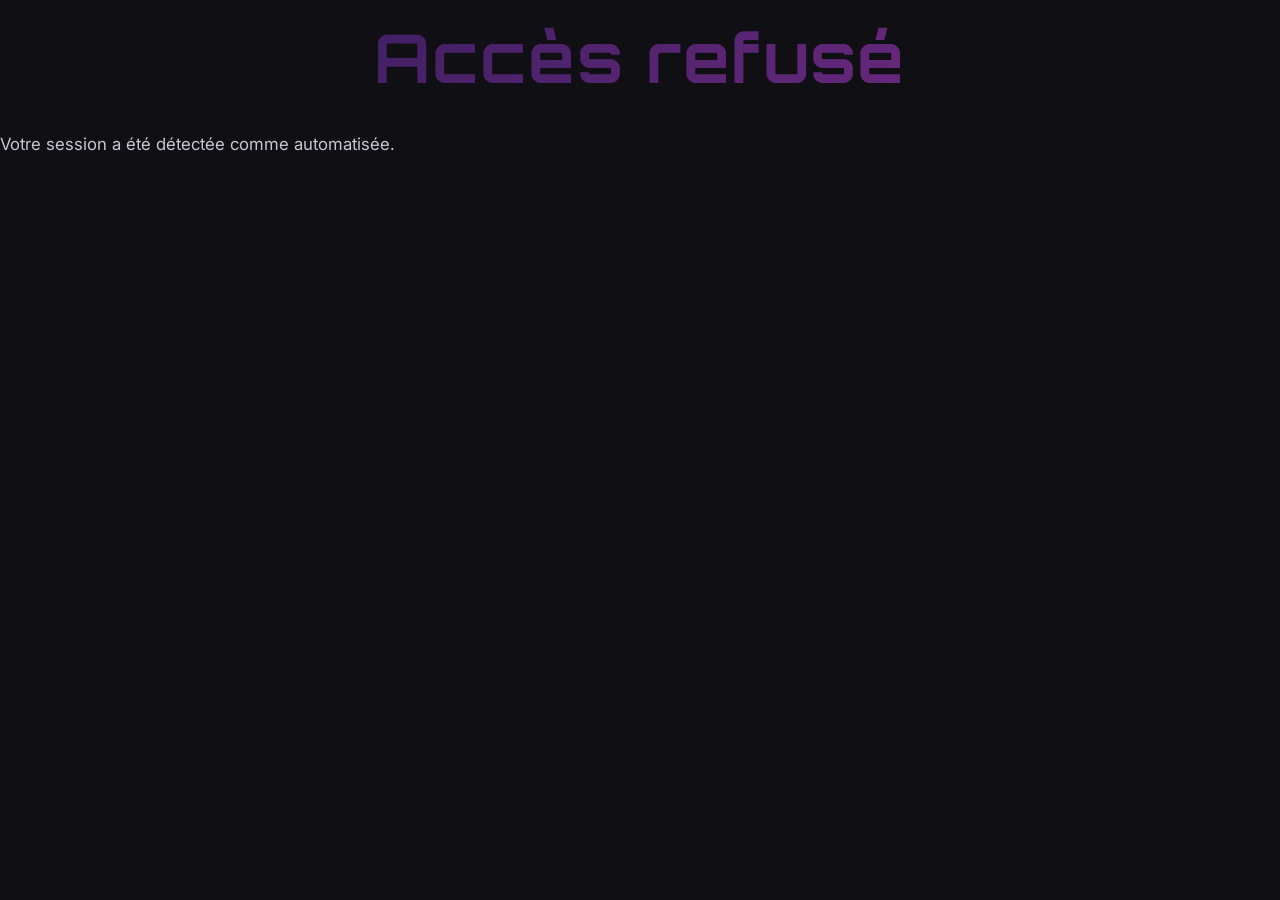
<file: index.html>
<!DOCTYPE html>
<html lang="en">
<head>
    <meta charset="UTF-8" />
    <meta name="viewport" content="width=device-width, initial-scale=1.0" />
    <title>Yv Laroch - 3D / CGI / VFX</title>
    <link rel="preconnect" href="https://fonts.googleapis.com" />
    <link href="https://fonts.googleapis.com/css2?family=Orbitron:wght@400;700;900&family=Space+Grotesk:wght@300;400;600&family=Inter:wght@300;400;600&display=swap" rel="stylesheet" />
    <link rel="stylesheet" href="css/style.css" />
    <link rel="stylesheet" href="https://cdnjs.cloudflare.com/ajax/libs/font-awesome/6.0.0-beta3/css/all.min.css" />
    <link rel="icon" href="images/logo/favicon.ico" />
</head>
<body>

    <!-- ====== NAVBAR ====== -->
    <header class="navbar">
			<div class="container">
				<div class="logo">
					<a href="index.html">
						<img src="images/logo/logo.svg" alt="Yv Laroch" />
						<span class="logo-text">Yv<span class="dot">.</span>Laroch</span>
					</a>
				</div>
				<nav>
					
					<ul class="nav-links" id="navLinks">
						<li><a href="index.html" data-key="nav_home">Home</a></li>
						<li><a href="portfolio.html" data-key="nav_portfolio">Portfolio</a></li>
						<li><a href="about.html" data-key="nav_about">About</a></li>
						<li><a href="services.html" data-key="nav_services">Services</a></li>  <!-- ← NOUVEAU -->
						<li><a href="contact.html" data-key="nav_contact">Contact</a></li>
					</ul>
					<div class="lang-switcher">
						<button class="lang-btn" data-lang="fr">FR</button>
						<button class="lang-btn active" data-lang="en">EN</button>
						<button class="lang-btn" data-lang="mg">MG</button>
					</div>
					<div class="menu-toggle" id="menuToggle">
						<span></span><span></span><span></span>
					</div>
				</nav>
			</div>
	</header>

    <!-- ====== HERO ====== -->
    <section class="hero">
        <div class="hero-background">
            <div class="gradient-orb orb1"></div>
            <div class="gradient-orb orb2"></div>
        </div>
        <div class="container hero-content">
            <div class="hero-avatar">
                <img src="images/avatar.png" alt="Yv Laroch" id="heroAvatar" />
            </div>
			   <h1 class="hero-title" data-key="hero_title">YV LAROCH</h1>
			<p class="hero-subtitle" data-key="hero_subtitle">3D / CGI / VFX · Visual Storytelling</p>
			<p class="hero-tagline" data-key="hero_tagline">Design your own universe.</p>
			<div class="hero-cta">
				<a href="portfolio.html" class="btn btn-primary" data-key="hero_cta_portfolio">View Portfolio</a>
				<a href="contact.html" class="btn btn-outline" data-key="hero_cta_contact">Contact</a>
			</div>
	</section>


    <!-- ====== FEATURED PROJECTS ====== -->
   
	<section class="featured-projects">
		<div class="container">
			<h2 data-key="featured_title">Featured <span class="highlight">Projects</span></h2>
				<div class="featured-grid" id="featuredGrid">
					<!-- Chargé dynamiquement par main.js -->
				</div>
        </div>
    </section>
	<!-- ====== SHOWREEL / BEST OF ====== -->
<section class="showreel-section">
    <div class="container">
        <h2>Showreel <span class="highlight">2025</span></h2>
        <p style="text-align:center; color:var(--text-secondary); margin-bottom:2rem;">
            Sélection des meilleurs moments de mon travail en 3D, CGI, VFX et cinéma.
        </p>
        <div class="showreel-wrapper">
            <!-- Intégrez ici votre showreel vidéo -->
            <div class="showreel-placeholder" onclick="openVideo('TA70DH0osuk')">
                <div class="play-button-large">
                    <i class="fas fa-play"></i>
                </div>
                <p style="color: var(--text-muted); margin-top: 1rem;">Cliquez pour voir un extrait</p>
            </div>
        </div>
    </div>
</section>

    <!-- ====== FOOTER ====== -->
    <footer>
    <div class="container">
        <div class="footer-content">
            <div class="brand">
                <span class="logo-text">Yv<span class="dot">.</span>Laroch</span>
                <p data-key="footer_tagline">3D · CGI · VFX · Visual Storytelling</p>
            </div>
        <div class="footer-social">
    <!-- === STUDIO : GraphyNdot === -->
    <span style="color: var(--text-muted); font-size:0.65rem; font-weight:600; letter-spacing:1px; margin-right:0.3rem;">STUDIO</span>
    <a href="#" data-social="youtube_studio" title="GraphyNdot YouTube"><i class="fab fa-youtube"></i></a>
    <a href="#" data-social="facebook_studio" title="GraphyNdot Facebook"><i class="fab fa-facebook"></i></a>
    
    <span style="color: var(--text-muted); font-size:0.65rem; font-weight:600; letter-spacing:1px; margin:0 0.3rem;">|</span>
    
    <!-- === PERSO : Yv Laroch === -->
    <span style="color: var(--text-muted); font-size:0.65rem; font-weight:600; letter-spacing:1px; margin-right:0.3rem;">PERSO</span>
    <a href="#" data-social="youtube_perso" title="Yv Laroch YouTube"><i class="fab fa-youtube"></i></a>
    <a href="#" data-social="facebook_perso" title="Yv Laroch Facebook"><i class="fab fa-facebook"></i></a>
    <a href="#" data-social="instagram" title="Yv Laroch Instagram"><i class="fab fa-instagram"></i></a>
    <a href="#" data-social="linkedin" title="Yv Laroch LinkedIn"><i class="fab fa-linkedin"></i></a>
    <a href="#" data-social="artstation" title="Yv Laroch ArtStation"><i class="fab fa-artstation"></i></a>  <!-- 👈 NOUVEAU -->
    <a href="#" data-social="tiktok" title="Yv Laroch TikTok"><i class="fab fa-tiktok"></i></a>            <!-- 👈 NOUVEAU -->
</div>
        </div>
        <div class="footer-bottom">
            <p>&copy; 2026 Yv Laroch / GraphyNdot. <span data-key="footer_rights">All rights reserved.</span></p>
        </div>
    </div>
</footer>

<script src="js/translations.js"></script>   <!-- 1. Traductions -->
<script src="js/main.js"></script>           <!-- 2. Données et interactions -->
</body>
</html>
</file>
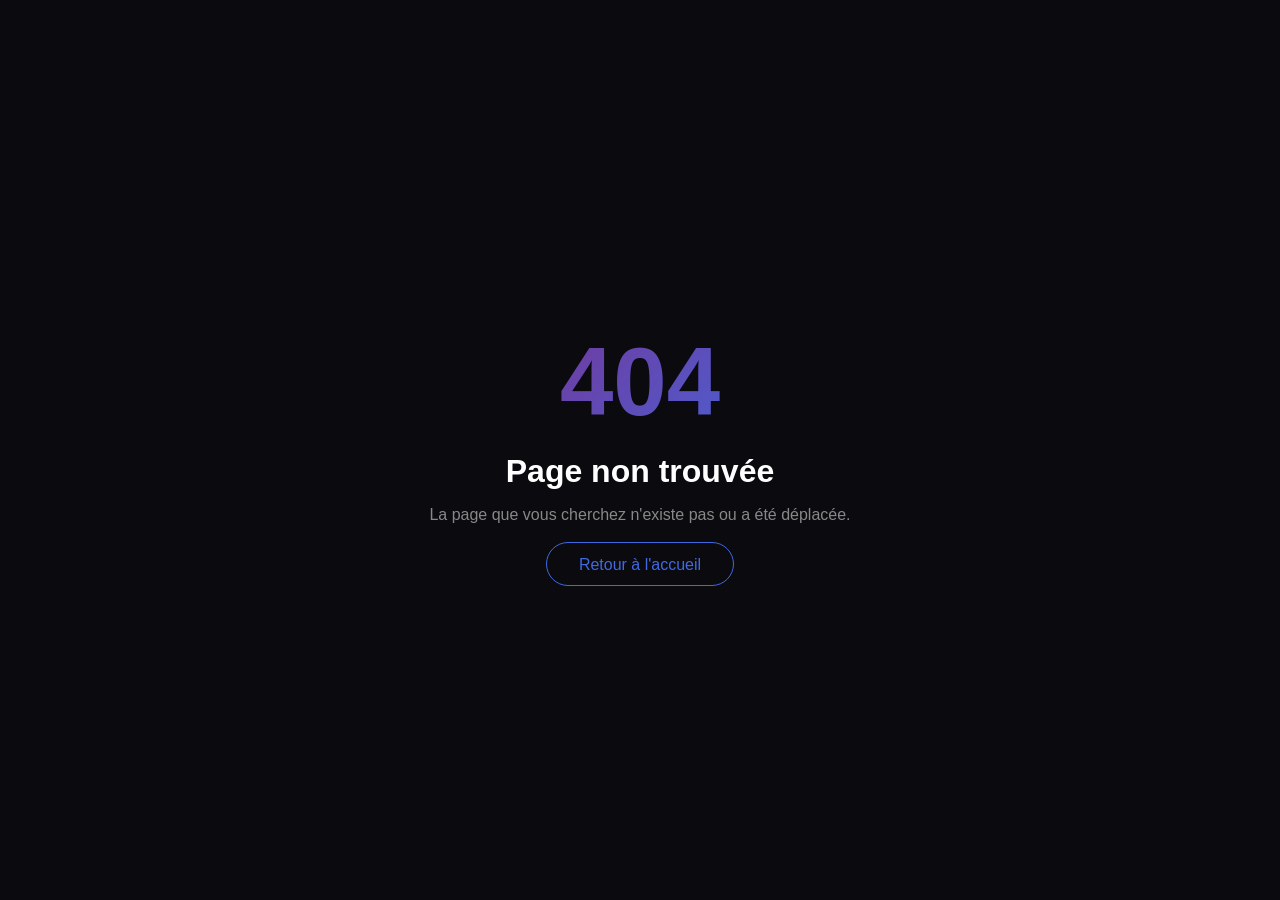
<file: _404.html>
<!DOCTYPE html>
<html lang="fr">
<head>
    <meta charset="UTF-8" />
    <meta name="viewport" content="width=device-width, initial-scale=1.0" />
    <title>Page non trouvée - Yv Laroch</title>
    <style>
        * { margin:0; padding:0; box-sizing:border-box; }
        body {
            background: #0a0a0f;
            color: #fff;
            font-family: 'Inter', sans-serif;
            display: flex;
            justify-content: center;
            align-items: center;
            height: 100vh;
            text-align: center;
            padding: 2rem;
        }
        .container { max-width: 600px; }
        h1 { font-size: 6rem; background: linear-gradient(135deg, #7E2D8B, #4169E1); -webkit-background-clip: text; -webkit-text-fill-color: transparent; margin-bottom: 1rem; }
        h2 { font-size: 2rem; margin-bottom: 1rem; }
        p { color: #888; margin-bottom: 2rem; }
        a { color: #4169E1; text-decoration: none; border: 1px solid #4169E1; padding: 0.8rem 2rem; border-radius: 50px; transition: all 0.3s; }
        a:hover { background: #4169E1; color: #fff; }
    </style>
</head>
<body>
    <div class="container">
        <h1>404</h1>
        <h2>Page non trouvée</h2>
        <p>La page que vous cherchez n'existe pas ou a été déplacée.</p>
        <a href="/">Retour à l'accueil</a>
    </div>
</body>
</html>
</file>
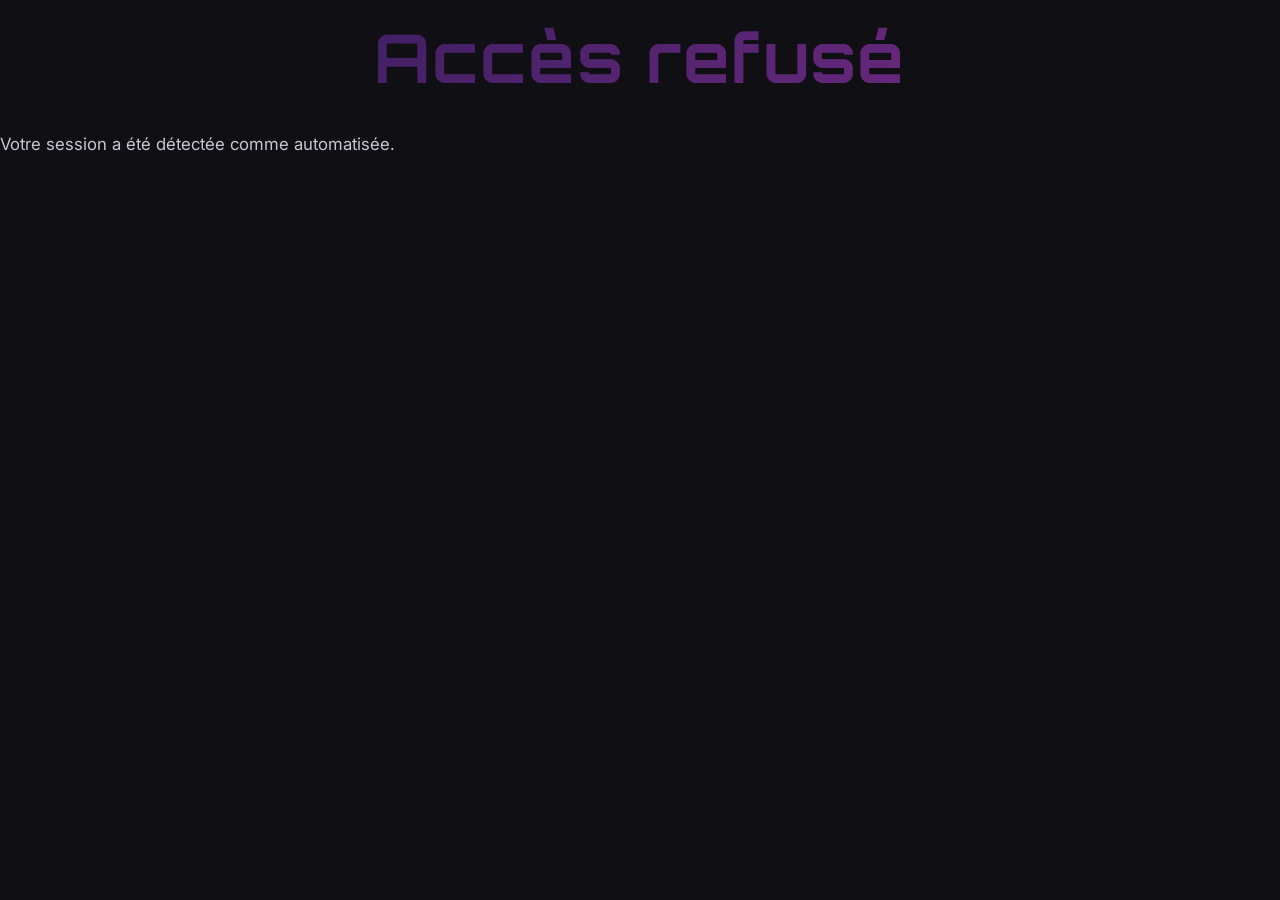
<file: contact.html>
<!DOCTYPE html>
<html lang="en">
<head>
    <meta charset="UTF-8" />
    <meta name="viewport" content="width=device-width, initial-scale=1.0" />
    <title>Contact - Yv Laroch</title>
    <link rel="preconnect" href="https://fonts.googleapis.com" />
    <link href="https://fonts.googleapis.com/css2?family=Orbitron:wght@400;700;900&family=Space+Grotesk:wght@300;400;600&family=Inter:wght@300;400;600&display=swap" rel="stylesheet" />
    <link rel="stylesheet" href="css/style.css" />
    <link rel="stylesheet" href="https://cdnjs.cloudflare.com/ajax/libs/font-awesome/6.0.0-beta3/css/all.min.css" />
    <link rel="icon" href="images/logo/favicon.ico" />
</head>
<body>

    <!-- ====== NAVBAR ====== -->
    <header class="navbar">
        <div class="container">
            <div class="logo">
                <a href="index.html">
                    <img src="images/logo/logo.svg" alt="Yv Laroch" />
                    <span class="logo-text">Yv<span class="dot">.</span>Laroch</span>
                </a>
            </div>
            <nav>
                <ul class="nav-links" id="navLinks">
                    <li><a href="index.html" data-key="nav_home">Home</a></li>
                    <li><a href="portfolio.html" data-key="nav_portfolio">Portfolio</a></li>
                    <li><a href="about.html" data-key="nav_about">About</a></li>
                    <li><a href="services.html" data-key="nav_services">Services</a></li>
                    <li><a href="contact.html" class="active" data-key="nav_contact">Contact</a></li>
                </ul>
                <div class="lang-switcher">
                    <button class="lang-btn" data-lang="fr">FR</button>
                    <button class="lang-btn active" data-lang="en">EN</button>
                    <button class="lang-btn" data-lang="mg">MG</button>
                </div>
                <div class="menu-toggle" id="menuToggle">
                    <span></span><span></span><span></span>
                </div>
            </nav>
        </div>
    </header>

    <!-- ====== CONTACT ====== -->
    <section class="contact-hero">
        <div class="container">
            <h1 data-key="contact_title">Let's <span class="highlight">Connect</span></h1>
            <div class="contact-grid">
                <div class="contact-info">
                    <h3 data-key="contact_info">Available for freelance projects...</h3>
                    <p><i class="fas fa-envelope" style="color:var(--color-blue-royal); margin-right:0.5rem;"></i> 
                        <span id="emailDisplay">larochcorp@gmail.com</span>
                    </p>
                    <div class="social-links">
                        <span style="color: var(--text-muted); font-size:0.7rem; font-weight:600; letter-spacing:1px; margin-right:0.5rem;">STUDIO</span>
                        <a href="#" data-social="youtube_studio" title="GraphyNdot YouTube"><i class="fab fa-youtube"></i></a>
                        <a href="#" data-social="facebook_studio" title="GraphyNdot Facebook"><i class="fab fa-facebook"></i></a>
                        <span style="color: var(--text-muted); font-size:0.7rem; font-weight:600; letter-spacing:1px; margin:0 0.5rem;">|</span>
                        <span style="color: var(--text-muted); font-size:0.7rem; font-weight:600; letter-spacing:1px; margin-right:0.5rem;">PERSO</span>
                        <a href="#" data-social="youtube_perso" title="Yv Laroch YouTube"><i class="fab fa-youtube"></i></a>
                        <a href="#" data-social="facebook_perso" title="Yv Laroch Facebook"><i class="fab fa-facebook"></i></a>
                        <a href="#" data-social="instagram" title="Yv Laroch Instagram"><i class="fab fa-instagram"></i></a>
                        <a href="#" data-social="linkedin" title="Yv Laroch LinkedIn"><i class="fab fa-linkedin"></i></a>
                        <a href="#" data-social="artstation" title="Yv Laroch ArtStation"><i class="fab fa-artstation"></i></a>
                        <a href="#" data-social="tiktok" title="Yv Laroch TikTok"><i class="fab fa-tiktok"></i></a>
                    </div>
                </div>

                <!-- ====== FORMULAIRE DE CONTACT ====== -->
                <form 
                    class="contact-form" 
                    name="contact" 
                    method="POST" 
                    data-netlify="true"
                    data-netlify-honeypot="bot-field"
                >
                    <input type="hidden" name="form-name" value="contact" />
                    <div style="position: absolute; left: -9999px; top: -9999px;">
                        <label for="bot-field">Ne remplissez pas ce champ</label>
                        <input type="text" id="bot-field" name="bot-field" />
                    </div>
                    
                    <input type="text" name="name" placeholder="Your Name" required data-key="contact_form_name" />
                    <input type="email" name="email" placeholder="Your Email" required data-key="contact_form_email" />
                    <textarea name="message" placeholder="Your Message" required data-key="contact_form_message"></textarea>
                    
                    <input type="hidden" name="timestamp" id="formTimestamp" />
                    <button type="submit" class="btn btn-primary" data-key="contact_form_send">Send Message</button>
                </form>
            </div>
        </div>
    </section>

    <!-- ====== FOOTER ====== -->
    <footer>
        <div class="container">
            <div class="footer-content">
                <div class="brand">
                    <span class="logo-text">Yv<span class="dot">.</span>Laroch</span>
                    <p data-key="footer_tagline">3D · CGI · VFX · Visual Storytelling</p>
                </div>
                <div class="footer-social">
                    <span style="color: var(--text-muted); font-size:0.65rem; font-weight:600; letter-spacing:1px; margin-right:0.3rem;">STUDIO</span>
                    <a href="#" data-social="youtube_studio" title="GraphyNdot YouTube"><i class="fab fa-youtube"></i></a>
                    <a href="#" data-social="facebook_studio" title="GraphyNdot Facebook"><i class="fab fa-facebook"></i></a>
                    <span style="color: var(--text-muted); font-size:0.65rem; font-weight:600; letter-spacing:1px; margin:0 0.3rem;">|</span>
                    <span style="color: var(--text-muted); font-size:0.65rem; font-weight:600; letter-spacing:1px; margin-right:0.3rem;">PERSO</span>
                    <a href="#" data-social="youtube_perso" title="Yv Laroch YouTube"><i class="fab fa-youtube"></i></a>
                    <a href="#" data-social="facebook_perso" title="Yv Laroch Facebook"><i class="fab fa-facebook"></i></a>
                    <a href="#" data-social="instagram" title="Yv Laroch Instagram"><i class="fab fa-instagram"></i></a>
                    <a href="#" data-social="linkedin" title="Yv Laroch LinkedIn"><i class="fab fa-linkedin"></i></a>
                    <a href="#" data-social="artstation" title="Yv Laroch ArtStation"><i class="fab fa-artstation"></i></a>
                    <a href="#" data-social="tiktok" title="Yv Laroch TikTok"><i class="fab fa-tiktok"></i></a>
                </div>
            </div>
            <div class="footer-bottom">
                <p>&copy; 2026 Yv Laroch / GraphyNdot. <span data-key="footer_rights">All rights reserved.</span></p>
            </div>
        </div>
    </footer>

    <script>
        // Anti-bot : empêcher les soumissions trop rapides
        document.addEventListener('DOMContentLoaded', function() {
            const form = document.querySelector('.contact-form');
            const timestamp = document.getElementById('formTimestamp');
            if (timestamp) {
                timestamp.value = Date.now();
            }
            if (form) {
                form.addEventListener('submit', function(e) {
                    const timeDiff = Date.now() - parseInt(timestamp.value);
                    if (timeDiff < 3000) {
                        e.preventDefault();
                        alert('Your message was detected as spam. Please try again.');
                    }
                });
            }
        });
    </script>

    <script src="js/translations.js"></script>
    <script src="js/main.js"></script>
</body>
</html>
</file>
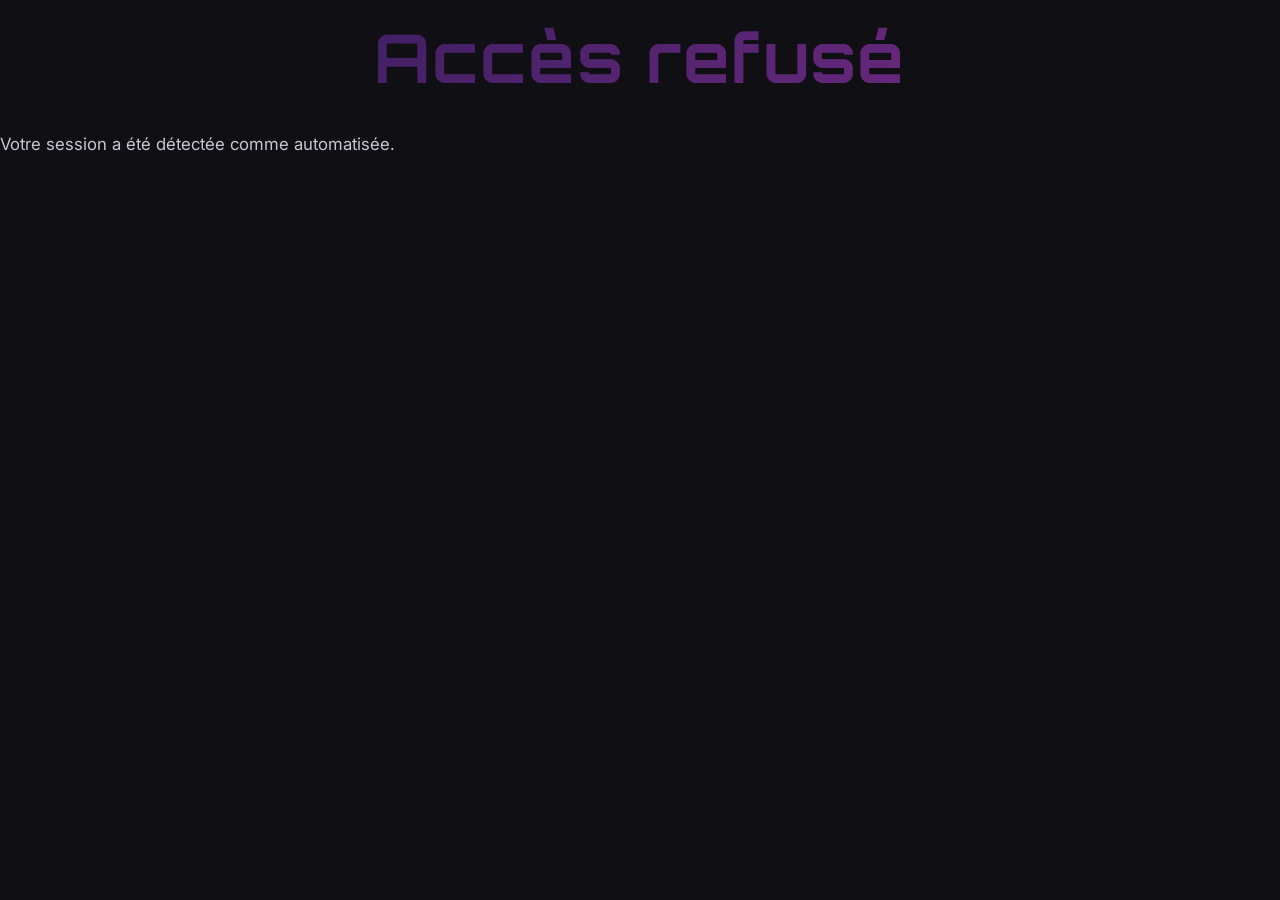
<file: thank you.html>
<!DOCTYPE html>
<html lang="fr">
<head>
    <meta charset="UTF-8" />
    <meta name="viewport" content="width=device-width, initial-scale=1.0" />
    <title>Merci - Yv Laroch</title>
    <link rel="preconnect" href="https://fonts.googleapis.com" />
    <link href="https://fonts.googleapis.com/css2?family=Orbitron:wght@400;700;900&family=Space+Grotesk:wght@300;400;600&family=Inter:wght@300;400;600&display=swap" rel="stylesheet" />
    <link rel="stylesheet" href="css/style.css" />
</head>
<body>
    <header class="navbar">
        <div class="container">
            <div class="logo">
                <a href="index.html">
                    <span class="logo-text">Yv<span class="dot">.</span>Laroch</span>
                </a>
            </div>
            <nav>
                <ul class="nav-links" id="navLinks">
                    <li><a href="index.html">Home</a></li>
                    <li><a href="portfolio.html">Portfolio</a></li>
                    <li><a href="about.html">About</a></li>
                    <li><a href="contact.html">Contact</a></li>
                </ul>
            </nav>
        </div>
    </header>

    <section style="padding-top: 150px; padding-bottom: 4rem; text-align: center; min-height: 70vh;">
        <div class="container">
            <h1 style="font-size: 3rem; margin-bottom: 1.5rem;">🙏 Merci !</h1>
            <p style="font-size: 1.2rem; color: var(--text-secondary); max-width: 600px; margin: 0 auto;">
                Votre message a été envoyé avec succès.<br />
                Je vous répondrai dans les plus brefs délais.
            </p>
            <a href="index.html" class="btn btn-primary" style="margin-top: 2rem;">Retour à l'accueil</a>
        </div>
    </section>

    <footer>
        <div class="container">
            <div class="footer-content">
                <div class="brand">
                    <span class="logo-text">Yv<span class="dot">.</span>Laroch</span>
                    <p>3D · CGI · VFX · Visual Storytelling</p>
                </div>
            </div>
            <div class="footer-bottom">
                <p>&copy; 2025 Yv Laroch / GraphyNdot. Tous droits réservés.</p>
            </div>
        </div>
    </footer>

    <script src="js/translations.js"></script>
    <script src="js/main.js"></script>
</body>
</html>
</file>
<file: css/style.css>
/* ==========================================
   RESET & VARIABLES - COULEURS LOGO + BLEU ROI
   ========================================== */
* {
    margin: 0;
    padding: 0;
    box-sizing: border-box;
}

:root {
    /* --- COULEURS DE FOND (moins sombres) --- */
    --bg-primary: #0f0f14;
    --bg-secondary: #181820;
    --bg-card: #21212b;
    --bg-card-hover: #2a2a36;
    
    /* --- TEXTES --- */
    --text-primary: #ffffff;
    --text-secondary: #c8c8d4;
    --text-muted: #8888a0;
    
    /* --- COULEURS DU LOGO --- */
    --color-violet-dark: #2A1A55;
    --color-violet: #7E2D8B;
    --color-violet-light: #9E4DAB;
    
    /* --- BLEU ROI (NOUVEL ACCENT) --- */
    --color-blue-royal: #4169E1;
    --color-blue-royal-light: #5B83F5;
    --color-blue-royal-dark: #2B4FA8;
    
    /* --- DÉGRADÉS --- */
    --gradient-logo: linear-gradient(135deg, var(--color-violet-dark), var(--color-violet));
    --gradient-logo-light: linear-gradient(135deg, var(--color-violet), var(--color-violet-light));
    --gradient-accent: linear-gradient(135deg, var(--color-blue-royal), var(--color-violet));
    --gradient-hero: linear-gradient(135deg, var(--color-violet-dark), var(--color-blue-royal-dark));
    
    /* --- BORDURES --- */
    --border-color: #2a2a3a;
    --border-light: #3a3a4e;
    
    /* --- TYPOGRAPHIE --- */
    --font-heading: 'Orbitron', 'Space Grotesk', sans-serif;
    --font-body: 'Inter', 'Roboto', sans-serif;
    --transition: 0.3s cubic-bezier(0.4, 0, 0.2, 1);
}

html {
    scroll-behavior: smooth;
}

body {
    font-family: var(--font-body);
    background: var(--bg-primary);
    color: var(--text-primary);
    line-height: 1.7;
    overflow-x: hidden;
}

.container {
    max-width: 1200px;
    margin: 0 auto;
    padding: 0 2rem;
}

a {
    text-decoration: none;
    color: inherit;
}

/* ==========================================
   TYPOGRAPHIE
   ========================================== */
h1, h2, h3, h4, .logo-text {
    font-family: var(--font-heading);
    font-weight: 700;
    letter-spacing: 0.02em;
}

h1 {
    font-size: 4.2rem;
    text-align: center;
    background: var(--gradient-logo);
    -webkit-background-clip: text;
    -webkit-text-fill-color: transparent;
    background-clip: text;
    margin-bottom: 1rem;
}

h1 .highlight {
    background: var(--gradient-accent);
    -webkit-background-clip: text;
    -webkit-text-fill-color: transparent;
    background-clip: text;
}

h2 {
    font-size: 2.8rem;
    text-align: center;
    color: var(--text-primary);
    margin-bottom: 2.5rem;
}

h2 .highlight {
    background: var(--gradient-accent);
    -webkit-background-clip: text;
    -webkit-text-fill-color: transparent;
    background-clip: text;
}

h3 {
    color: var(--text-primary);
    font-size: 1.4rem;
    font-weight: 600;
}

p {
    color: var(--text-secondary);
    font-size: 1.05rem;
}

/* ==========================================
   NAVBAR
   ========================================== */
.navbar {
    position: fixed;
    top: 0;
    width: 100%;
    z-index: 1000;
    background: rgba(15, 15, 20, 0.88);
    backdrop-filter: blur(16px);
    border-bottom: 1px solid rgba(126, 45, 139, 0.15);
    padding: 0.7rem 0;
    transition: all var(--transition);
}

.navbar.scrolled {
    background: rgba(15, 15, 20, 0.96);
    border-bottom: 1px solid rgba(65, 105, 225, 0.2);
}

.navbar .container {
    display: flex;
    justify-content: space-between;
    align-items: center;
}

.logo {
    display: flex;
    align-items: center;
    gap: 0.8rem;
}

.logo img {
    height: 42px;
    width: auto;
}

.logo-text {
    font-size: 1.6rem;
    font-weight: 900;
    color: #fff;
    letter-spacing: 2px;
}

.logo-text .dot {
    background: var(--gradient-logo);
    -webkit-background-clip: text;
    -webkit-text-fill-color: transparent;
    background-clip: text;
}

.nav-links {
    list-style: none;
    display: flex;
    gap: 2.5rem;
    align-items: center;
}

.nav-links a {
    color: var(--text-secondary);
    font-size: 0.95rem;
    font-weight: 500;
    transition: color var(--transition);
    position: relative;
}

.nav-links a::after {
    content: '';
    position: absolute;
    bottom: -4px;
    left: 0;
    width: 0;
    height: 2.5px;
    background: var(--color-blue-royal);
    border-radius: 2px;
    transition: width var(--transition);
}

.nav-links a:hover,
.nav-links a.active {
    color: #fff;
}

.nav-links a:hover::after,
.nav-links a.active::after {
    width: 100%;
}

.menu-toggle {
    display: none;
    flex-direction: column;
    gap: 5px;
    cursor: pointer;
}

.menu-toggle span {
    display: block;
    width: 28px;
    height: 2px;
    background: #fff;
    transition: var(--transition);
}

.menu-toggle.active span:nth-child(1) {
    transform: rotate(45deg) translate(5px, 5px);
}

.menu-toggle.active span:nth-child(2) {
    opacity: 0;
}

.menu-toggle.active span:nth-child(3) {
    transform: rotate(-45deg) translate(5px, -5px);
}

/* ==========================================
   SÉLECTEUR DE LANGUE
   ========================================== */
.lang-switcher {
    display: flex;
    gap: 0.3rem;
    margin-left: 1.5rem;
}

.lang-btn {
    background: transparent;
    border: 1px solid var(--border-color);
    color: var(--text-secondary);
    padding: 0.2rem 0.7rem;
    border-radius: 4px;
    font-size: 0.7rem;
    font-weight: 600;
    cursor: pointer;
    transition: all var(--transition);
    letter-spacing: 0.5px;
}

.lang-btn:hover,
.lang-btn.active {
    border-color: var(--color-blue-royal);
    color: #fff;
    background: rgba(65, 105, 225, 0.12);
}

/* ==========================================
   HERO
   ========================================== */
.hero {
    min-height: 100vh;
    display: flex;
    align-items: center;
    position: relative;
    padding: 8rem 0 4rem;
    overflow: hidden;
}

.hero-background {
    position: absolute;
    inset: 0;
    z-index: 0;
    background: 
        radial-gradient(circle at 20% 30%, rgba(65, 105, 225, 0.12) 0%, transparent 55%),
        radial-gradient(circle at 80% 70%, rgba(126, 45, 139, 0.12) 0%, transparent 50%),
        radial-gradient(circle at 50% 50%, rgba(42, 26, 85, 0.08) 0%, transparent 60%),
        linear-gradient(135deg, #0a0a0f 0%, #14141e 50%, #0a0a0f 100%);
}

.hero-background .gradient-orb {
    position: absolute;
    border-radius: 50%;
    filter: blur(90px);
    opacity: 0.25;
}

.hero-background .orb1 {
    width: 450px;
    height: 450px;
    background: var(--color-violet-dark);
    top: 5%;
    left: -8%;
    animation: orbFloat 8s ease-in-out infinite;
}

.hero-background .orb2 {
    width: 350px;
    height: 350px;
    background: var(--color-blue-royal);
    bottom: 5%;
    right: -5%;
    animation: orbFloat 10s ease-in-out infinite reverse;
}

.hero-background .orb3 {
    width: 200px;
    height: 200px;
    background: var(--color-violet);
    top: 50%;
    left: 50%;
    transform: translate(-50%, -50%);
    animation: orbFloat 12s ease-in-out infinite 2s;
}

@keyframes orbFloat {
    0%, 100% { transform: translate(0, 0) scale(1); }
    50% { transform: translate(40px, -40px) scale(1.1); }
}

.hero-content {
    position: relative;
    z-index: 1;
    max-width: 850px;
    margin: 0 auto;
    text-align: center;
}

.hero-avatar {
    width: 130px;
    height: 130px;
    border-radius: 50%;
    border: 3px solid var(--color-blue-royal);
    margin: 0 auto 2rem;
    overflow: hidden;
    box-shadow: 0 0 60px rgba(65, 105, 225, 0.2);
}

.hero-avatar img {
    width: 100%;
    height: 100%;
    object-fit: cover;
}

.hero-title {
    font-size: 4.8rem;
    line-height: 1.05;
    margin-bottom: 0.8rem;
    background: linear-gradient(135deg, #ffffff 20%, var(--color-violet-light) 70%, var(--color-blue-royal-light) 100%);
    -webkit-background-clip: text;
    -webkit-text-fill-color: transparent;
    background-clip: text;
}

.hero-subtitle {
    font-size: 1.4rem;
    color: var(--text-secondary);
    margin-bottom: 0.5rem;
    letter-spacing: 4px;
    font-weight: 300;
}

.hero-tagline {
    font-size: 1.15rem;
    color: var(--text-muted);
    margin-bottom: 2.5rem;
    font-weight: 300;
}

.hero-cta {
    display: flex;
    gap: 1.2rem;
    justify-content: center;
    flex-wrap: wrap;
}

.btn {
    display: inline-block;
    padding: 0.85rem 2.5rem;
    border-radius: 50px;
    font-weight: 600;
    font-size: 0.95rem;
    transition: all var(--transition);
    cursor: pointer;
    border: none;
    letter-spacing: 0.5px;
}

.btn-primary {
    background: var(--gradient-logo);
    color: #fff;
    box-shadow: 0 4px 30px rgba(126, 45, 139, 0.25);
}

.btn-primary:hover {
    transform: translateY(-4px);
    box-shadow: 0 8px 45px rgba(126, 45, 139, 0.4);
}

.btn-secondary {
    background: var(--color-blue-royal);
    color: #fff;
    box-shadow: 0 4px 30px rgba(65, 105, 225, 0.2);
}

.btn-secondary:hover {
    transform: translateY(-4px);
    box-shadow: 0 8px 45px rgba(65, 105, 225, 0.35);
    background: var(--color-blue-royal-light);
}

.btn-outline {
    background: transparent;
    border: 1.5px solid var(--color-blue-royal);
    color: var(--color-blue-royal);
}

.btn-outline:hover {
    background: rgba(65, 105, 225, 0.08);
    border-color: var(--color-blue-royal-light);
    color: var(--color-blue-royal-light);
    transform: translateY(-4px);
}

/* ==========================================
   SCROLL INDICATOR
   ========================================== */
.scroll-indicator {
    position: absolute;
    bottom: 2.5rem;
    left: 50%;
    transform: translateX(-50%);
    z-index: 2;
    display: flex;
    flex-direction: column;
    align-items: center;
    gap: 0.6rem;
    color: var(--text-muted);
    font-size: 0.75rem;
    letter-spacing: 3px;
    text-transform: uppercase;
}

.scroll-indicator span {
    display: block;
    width: 2px;
    height: 45px;
    background: var(--gradient-accent);
    animation: scrollPulse 2.5s ease-in-out infinite;
}

@keyframes scrollPulse {
    0%, 100% { transform: scaleY(1); opacity: 1; }
    50% { transform: scaleY(0.4); opacity: 0.3; }
}

/* ==========================================
   FEATURED PROJECTS (Accueil)
   ========================================== */
.featured-projects {
    padding: 5rem 0 4rem;
    background: var(--bg-secondary);
    border-top: 1px solid var(--border-color);
}

.featured-grid {
    display: grid;
    grid-template-columns: repeat(auto-fit, minmax(320px, 1fr));
    gap: 2.2rem;
    margin-top: 2rem;
}

.featured-card {
    background: var(--bg-card);
    border: 1px solid var(--border-color);
    border-radius: 14px;
    overflow: hidden;
    transition: all var(--transition);
    cursor: pointer;
}

.featured-card:hover {
    transform: translateY(-8px);
    border-color: var(--color-blue-royal);
    box-shadow: 0 12px 50px rgba(65, 105, 225, 0.08);
}

.featured-card img {
    width: 100%;
    height: 240px;
    object-fit: cover;
}

.featured-card .info {
    padding: 1.6rem;
}

.featured-card .info .category {
    font-size: 0.75rem;
    text-transform: uppercase;
    color: var(--color-blue-royal);
    letter-spacing: 2.5px;
    font-weight: 600;
}

.featured-card .info h3 {
    margin: 0.6rem 0 0.4rem;
    font-size: 1.25rem;
    font-weight: 600;
}

.featured-card .info p {
    font-size: 0.95rem;
    color: var(--text-secondary);
    margin-bottom: 0.8rem;
}

.featured-card .info .tags {
    display: flex;
    gap: 0.5rem;
    flex-wrap: wrap;
}

.featured-card .info .tags span {
    background: rgba(65, 105, 225, 0.1);
    color: var(--color-blue-royal);
    padding: 0.15rem 0.9rem;
    border-radius: 20px;
    font-size: 0.7rem;
    font-weight: 500;
    letter-spacing: 0.5px;
    border: 1px solid rgba(65, 105, 225, 0.08);
}

/* ==========================================
   PORTFOLIO PAGE
   ========================================== */
.portfolio-hero {
    padding-top: 120px;
    padding-bottom: 2.5rem;
    background: var(--bg-primary);
    text-align: center;
}

.portfolio-hero p {
    max-width: 600px;
    margin: 0 auto;
    color: var(--text-secondary);
    font-size: 1.1rem;
}

.portfolio-filters {
    display: flex;
    gap: 0.7rem;
    justify-content: center;
    flex-wrap: wrap;
    margin: 2rem 0;
}

.filter-btn {
    background: transparent;
    border: 1px solid var(--border-color);
    color: var(--text-secondary);
    padding: 0.5rem 1.5rem;
    border-radius: 50px;
    cursor: pointer;
    transition: all var(--transition);
    font-weight: 500;
    font-size: 0.85rem;
}

.filter-btn:hover,
.filter-btn.active {
    border-color: var(--color-blue-royal);
    background: rgba(65, 105, 225, 0.08);
    color: #fff;
}

.portfolio-grid {
    display: grid;
    grid-template-columns: repeat(auto-fill, minmax(330px, 1fr));
    gap: 2rem;
    padding-bottom: 4rem;
}

.portfolio-item {
    background: var(--bg-card);
    border: 1px solid var(--border-color);
    border-radius: 14px;
    overflow: hidden;
    transition: all var(--transition);
    cursor: pointer;
}

.portfolio-item:hover {
    transform: translateY(-5px);
    border-color: var(--color-blue-royal);
    box-shadow: 0 10px 40px rgba(65, 105, 225, 0.06);
}

.portfolio-item img {
    width: 100%;
    height: 230px;
    object-fit: cover;
}

.portfolio-item .info {
    padding: 1.6rem;
}

.portfolio-item .info .category {
    font-size: 0.7rem;
    text-transform: uppercase;
    color: var(--color-blue-royal);
    letter-spacing: 2.5px;
    font-weight: 600;
}

.portfolio-item .info h3 {
    margin: 0.5rem 0 0.4rem;
    font-size: 1.15rem;
    font-weight: 600;
}

.portfolio-item .info p {
    font-size: 0.9rem;
    color: var(--text-secondary);
}

/* ==========================================
   ABOUT PAGE
   ========================================== */
.about-hero {
    padding-top: 120px;
    padding-bottom: 4rem;
    background: var(--bg-primary);
}

.about-grid {
    display: grid;
    grid-template-columns: 1fr 1fr;
    gap: 4.5rem;
    align-items: center;
    margin-top: 2rem;
}

.about-text p {
    color: var(--text-secondary);
    font-size: 1.1rem;
    margin-bottom: 1.5rem;
    line-height: 1.8;
}

.about-text .tools {
    display: flex;
    flex-wrap: wrap;
    gap: 0.7rem;
    margin-top: 1rem;
}

.about-text .tools span {
    background: rgba(65, 105, 225, 0.08);
    color: var(--color-blue-royal);
    padding: 0.4rem 1.2rem;
    border-radius: 50px;
    font-size: 0.85rem;
    font-weight: 500;
    border: 1px solid rgba(65, 105, 225, 0.1);
    transition: all var(--transition);
}

.about-text .tools span:hover {
    background: rgba(65, 105, 225, 0.16);
    transform: translateY(-2px);
}

.about-image img {
    width: 100%;
    border-radius: 14px;
    border: 1px solid var(--border-color);
    box-shadow: 0 24px 50px rgba(0, 0, 0, 0.4);
}

/* ==========================================
   ABOUT - SECTIONS SUPPLEMENTAIRES
   ========================================== */
.about-text h3 {
    font-family: var(--font-heading);
    font-size: 1.2rem;
    margin-top: 2rem;
    margin-bottom: 0.5rem;
    color: var(--color-blue-royal);
}

/* ==========================================
   CONTACT PAGE
   ========================================== */
.contact-hero {
    padding-top: 120px;
    padding-bottom: 4rem;
    background: var(--bg-primary);
}

.contact-grid {
    display: grid;
    grid-template-columns: 1fr 1fr;
    gap: 4.5rem;
    margin-top: 2rem;
}

.contact-info h3 {
    font-family: var(--font-heading);
    font-size: 1.3rem;
    margin-bottom: 1rem;
}

.contact-info p {
    color: var(--text-secondary);
    margin-bottom: 0.5rem;
    font-size: 1.05rem;
}

.contact-info .social-links {
    display: flex;
    gap: 1rem;
    flex-wrap: wrap;
    margin-top: 2.5rem;
}

.contact-info .social-links a {
    display: inline-flex;
    align-items: center;
    justify-content: center;
    width: 50px;
    height: 50px;
    border-radius: 50%;
    background: var(--bg-card);
    border: 1px solid var(--border-color);
    color: var(--text-secondary);
    font-size: 1.3rem;
    transition: all var(--transition);
}

.contact-info .social-links a:hover {
    border-color: var(--color-blue-royal);
    color: var(--color-blue-royal);
    transform: translateY(-4px);
    box-shadow: 0 8px 30px rgba(65, 105, 225, 0.1);
}

.contact-form {
    display: flex;
    flex-direction: column;
    gap: 1.2rem;
}

.contact-form input,
.contact-form textarea {
    background: var(--bg-card);
    border: 1px solid var(--border-color);
    border-radius: 10px;
    padding: 0.9rem 1.2rem;
    color: #fff;
    font-family: var(--font-body);
    transition: border-color var(--transition);
    font-size: 0.95rem;
}

.contact-form input:focus,
.contact-form textarea:focus {
    outline: none;
    border-color: var(--color-blue-royal);
    box-shadow: 0 0 0 3px rgba(65, 105, 225, 0.06);
}

.contact-form textarea {
    resize: vertical;
    min-height: 160px;
}

/* ==========================================
   FOOTER
   ========================================== */
footer {
    background: var(--bg-primary);
    border-top: 1px solid var(--border-color);
    padding: 3.5rem 0 1.5rem;
}

.footer-content {
    display: flex;
    justify-content: space-between;
    align-items: center;
    flex-wrap: wrap;
    gap: 1.5rem;
}

.footer-content .brand {
    display: flex;
    align-items: center;
    gap: 0.8rem;
}

.footer-content .brand .logo-text {
    font-size: 1.2rem;
}

.footer-content .brand p {
    color: var(--text-muted);
    font-size: 0.85rem;
}

.footer-social {
    display: flex;
    gap: 0.8rem;
    align-items: center;
    flex-wrap: wrap;
}

.footer-social a {
    color: var(--text-muted);
    font-size: 1.25rem;
    transition: all var(--transition);
}

.footer-social a:hover {
    color: var(--color-blue-royal);
    transform: translateY(-2px);
}

.footer-social .separator {
    color: var(--border-color);
    font-size: 0.8rem;
}

.footer-social .label {
    color: var(--text-muted);
    font-size: 0.6rem;
    font-weight: 600;
    letter-spacing: 1px;
    text-transform: uppercase;
    opacity: 0.5;
}

.footer-bottom {
    border-top: 1px solid var(--border-color);
    margin-top: 2rem;
    padding-top: 1.5rem;
    text-align: center;
    color: var(--text-muted);
    font-size: 0.85rem;
}

/* ==========================================
   RESPONSIVE
   ========================================== */
@media (max-width: 992px) {
    .about-grid,
    .contact-grid {
        grid-template-columns: 1fr;
        gap: 2.5rem;
    }

    .hero-title {
        font-size: 3.5rem;
    }

    h1 {
        font-size: 3rem;
    }

    h2 {
        font-size: 2.2rem;
    }
}

@media (max-width: 768px) {
    .nav-links {
        display: none;
        flex-direction: column;
        width: 100%;
        background: var(--bg-primary);
        padding: 1.5rem 0;
        position: absolute;
        top: 70px;
        left: 0;
        border-bottom: 1px solid var(--border-color);
        gap: 1.5rem;
    }

    .nav-links.open {
        display: flex;
    }

    .lang-switcher {
        margin-left: 0;
        margin-top: 0.5rem;
    }

    .menu-toggle {
        display: flex;
    }

    .hero-title {
        font-size: 2.8rem;
    }

    .hero-subtitle {
        font-size: 1rem;
    }

    .featured-grid,
    .portfolio-grid {
        grid-template-columns: 1fr;
    }

    .footer-content {
        flex-direction: column;
        text-align: center;
    }

    .hero-cta {
        flex-direction: column;
        align-items: center;
    }

    .btn {
        width: 100%;
        max-width: 280px;
        text-align: center;
    }

    .contact-info .social-links {
        justify-content: center;
    }
}

@media (max-width: 480px) {
    .hero-title {
        font-size: 2.2rem;
    }

    h1 {
        font-size: 2rem;
    }

    h2 {
        font-size: 1.6rem;
    }

    .container {
        padding: 0 1.2rem;
    }

    .featured-card img,
    .portfolio-item img {
        height: 180px;
    }
}

/* ==========================================
   SECTION VIDÉOS - GRILLE
   ========================================== */
.video-section {
    padding: 4rem 0;
    background: var(--bg-secondary);
    border-top: 1px solid var(--border-color);
}

.video-grid {
    display: grid;
    grid-template-columns: repeat(auto-fill, minmax(320px, 1fr));
    gap: 2rem;
    max-width: 1200px;
    margin: 0 auto;
}

.video-card {
    background: var(--bg-card);
    border: 1px solid var(--border-color);
    border-radius: 14px;
    overflow: hidden;
    transition: all var(--transition);
    cursor: pointer;
}

.video-card:hover {
    transform: translateY(-6px);
    border-color: var(--color-blue-royal);
    box-shadow: 0 10px 40px rgba(65, 105, 225, 0.08);
}

.video-thumbnail {
    position: relative;
    overflow: hidden;
    aspect-ratio: 16/9;
    background: #000;
}

.video-thumbnail img {
    width: 100%;
    height: 100%;
    object-fit: cover;
    transition: transform var(--transition);
}

.video-card:hover .video-thumbnail img {
    transform: scale(1.05);
}

/* ===== BOUTON PLAY SUR LA MINIATURE ===== */
.play-button {
    position: absolute;
    top: 50%;
    left: 50%;
    transform: translate(-50%, -50%);
    width: 60px;
    height: 60px;
    background: rgba(65, 105, 225, 0.85);
    border-radius: 50%;
    display: flex;
    align-items: center;
    justify-content: center;
    color: #fff;
    font-size: 1.5rem;
    transition: all var(--transition);
    box-shadow: 0 0 30px rgba(65, 105, 225, 0.3);
}

.video-card:hover .play-button {
    transform: translate(-50%, -50%) scale(1.1);
    background: var(--color-blue-royal);
}

/* ===== BADGE LOCAL ===== */
.video-badge-local {
    position: absolute;
    bottom: 10px;
    left: 10px;
    padding: 0.2rem 0.8rem;
    border-radius: 20px;
    font-size: 0.6rem;
    font-weight: 600;
    letter-spacing: 0.5px;
    background: rgba(0, 0, 0, 0.7);
    color: #fff;
    backdrop-filter: blur(4px);
    border: 1px solid rgba(255, 255, 255, 0.1);
    display: flex;
    align-items: center;
    gap: 0.3rem;
}

.video-badge-local i {
    font-size: 0.5rem;
}

/* ===== BADGES DE NIVEAU ===== */
.level-badge {
    position: absolute;
    top: 10px;
    right: 10px;
    padding: 0.2rem 0.8rem;
    border-radius: 20px;
    font-size: 0.6rem;
    font-weight: 700;
    letter-spacing: 1px;
    text-transform: uppercase;
    background: rgba(0, 0, 0, 0.7);
    backdrop-filter: blur(4px);
    border: 1px solid rgba(255, 255, 255, 0.05);
}

.level-badge.finished {
    background: rgba(65, 105, 225, 0.85);
    color: #fff;
}

.level-badge.wip {
    background: rgba(126, 45, 139, 0.85);
    color: #fff;
}

.level-badge.archive {
    background: rgba(136, 136, 160, 0.6);
    color: #fff;
}

/* ===== INFO DE LA VIDÉO ===== */
.video-info {
    padding: 1.2rem 1.5rem;
}

.video-info .video-category {
    font-size: 0.7rem;
    text-transform: uppercase;
    color: var(--color-blue-royal);
    letter-spacing: 2px;
    font-weight: 600;
}

.video-info h3 {
    margin: 0.4rem 0 0.3rem;
    font-size: 1.05rem;
    font-weight: 600;
}

.video-info p {
    font-size: 0.9rem;
    color: var(--text-secondary);
}

/* ===== MINIATURE VIDÉO LOCALE ===== */
.video-thumbnail-player {
    width: 100%;
    height: 100%;
    object-fit: cover;
    background: #000;
}

.video-thumbnail-player::-webkit-media-controls {
    display: none !important;
}

.video-thumbnail-player::-webkit-media-controls-panel {
    display: none !important;
}

.video-thumbnail-player::-webkit-media-controls-play-button {
    display: none !important;
}

.video-thumbnail-player::-webkit-media-controls-timeline {
    display: none !important;
}

.video-thumbnail-player::-webkit-media-controls-volume-slider {
    display: none !important;
}

/* ==========================================
   SHOWREEL (accueil)
   ========================================== */
.showreel-section {
    padding: 4rem 0;
    background: var(--bg-primary);
}

.showreel-wrapper {
    max-width: 900px;
    margin: 0 auto;
}

.showreel-placeholder {
    aspect-ratio: 16/9;
    background: var(--bg-card);
    border: 1px solid var(--border-color);
    border-radius: 14px;
    display: flex;
    flex-direction: column;
    align-items: center;
    justify-content: center;
    cursor: pointer;
    transition: all var(--transition);
}

.showreel-placeholder:hover {
    border-color: var(--color-blue-royal);
    box-shadow: 0 10px 40px rgba(65, 105, 225, 0.08);
}

.play-button-large {
    width: 80px;
    height: 80px;
    background: var(--gradient-logo);
    border-radius: 50%;
    display: flex;
    align-items: center;
    justify-content: center;
    color: #fff;
    font-size: 2rem;
    transition: all var(--transition);
    box-shadow: 0 0 40px rgba(126, 45, 139, 0.3);
}

.showreel-placeholder:hover .play-button-large {
    transform: scale(1.1);
    box-shadow: 0 0 60px rgba(126, 45, 139, 0.5);
}

/* ==========================================
   MODAL VIDÉO
   ========================================== */
.video-modal {
    display: none;
    position: fixed;
    top: 0;
    left: 0;
    width: 100%;
    height: 100%;
    background: rgba(0, 0, 0, 0.9);
    z-index: 9999;
    justify-content: center;
    align-items: center;
    padding: 2rem;
}

.video-modal-content {
    position: relative;
    width: 100%;
    max-width: 900px;
    aspect-ratio: 16/9;
    background: #000;
    border-radius: 12px;
    overflow: hidden;
    box-shadow: 0 20px 60px rgba(0, 0, 0, 0.8);
}

.video-modal-content iframe,
.video-modal-content video {
    width: 100%;
    height: 100%;
    border: none;
}

.video-modal-close {
    position: absolute;
    top: -50px;
    right: 0;
    background: none;
    border: none;
    color: #fff;
    font-size: 2rem;
    cursor: pointer;
    transition: color var(--transition);
}

.video-modal-close:hover {
    color: var(--color-blue-royal);
}

@media (max-width: 768px) {
    .video-grid {
        grid-template-columns: 1fr;
    }
    
    .video-modal {
        padding: 1rem;
    }
    
    .video-modal-close {
        top: -40px;
        font-size: 1.5rem;
    }
}
</file>
